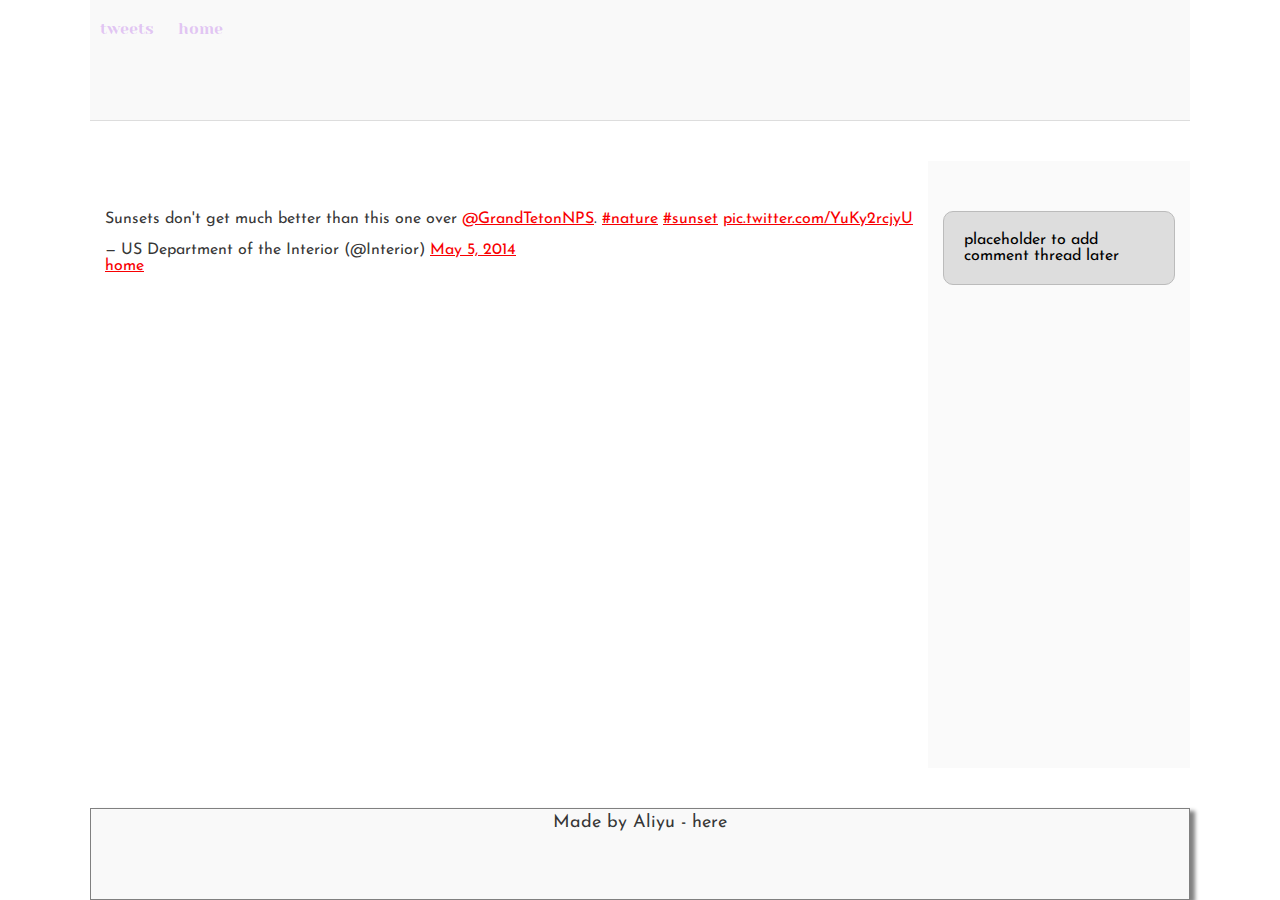
<file: css_basic/tweets.html>
<!DOCTYPE html>
<html lang="en">
<head>
    <meta charset="UTF-8">
    <meta name="viewport" content="width=device-width, initial-scale=1.0">
    <title>My ALX Site</title>
    <link href="base.css" rel="stylesheet">
    <link href="styles.css" rel="stylesheet">
</head>
<body>
    <header>
        <ul>
            <li><a href="tweets.html">tweets</a></li>
            <li><a href="index.html">home</a></li>
        </ul>
    </header>
    <main>
        <article>
            <blockquote class="twitter-tweet"><p lang="en" dir="ltr">Sunsets don&#39;t get much better than this one over <a href="https://twitter.com/GrandTetonNPS?ref_src=twsrc%5Etfw">@GrandTetonNPS</a>. <a href="https://twitter.com/hashtag/nature?src=hash&amp;ref_src=twsrc%5Etfw">#nature</a> <a href="https://twitter.com/hashtag/sunset?src=hash&amp;ref_src=twsrc%5Etfw">#sunset</a> <a href="http://t.co/YuKy2rcjyU">pic.twitter.com/YuKy2rcjyU</a></p>&mdash; US Department of the Interior (@Interior) <a href="https://twitter.com/Interior/status/463440424141459456?ref_src=twsrc%5Etfw">May 5, 2014</a></blockquote> <script async src="https://platform.twitter.com/widgets.js" charset="utf-8"></script> 
            <a href="index.html">home</a>
        </article>
        <aside>
            <p>placeholder to add comment thread later</p>
        </aside>
    </main>
    
    <footer>
        <p>Made by Aliyu - <a href="google.com" target="_blank">here</a></p>
    </footer>
</body>
</html>
</file>
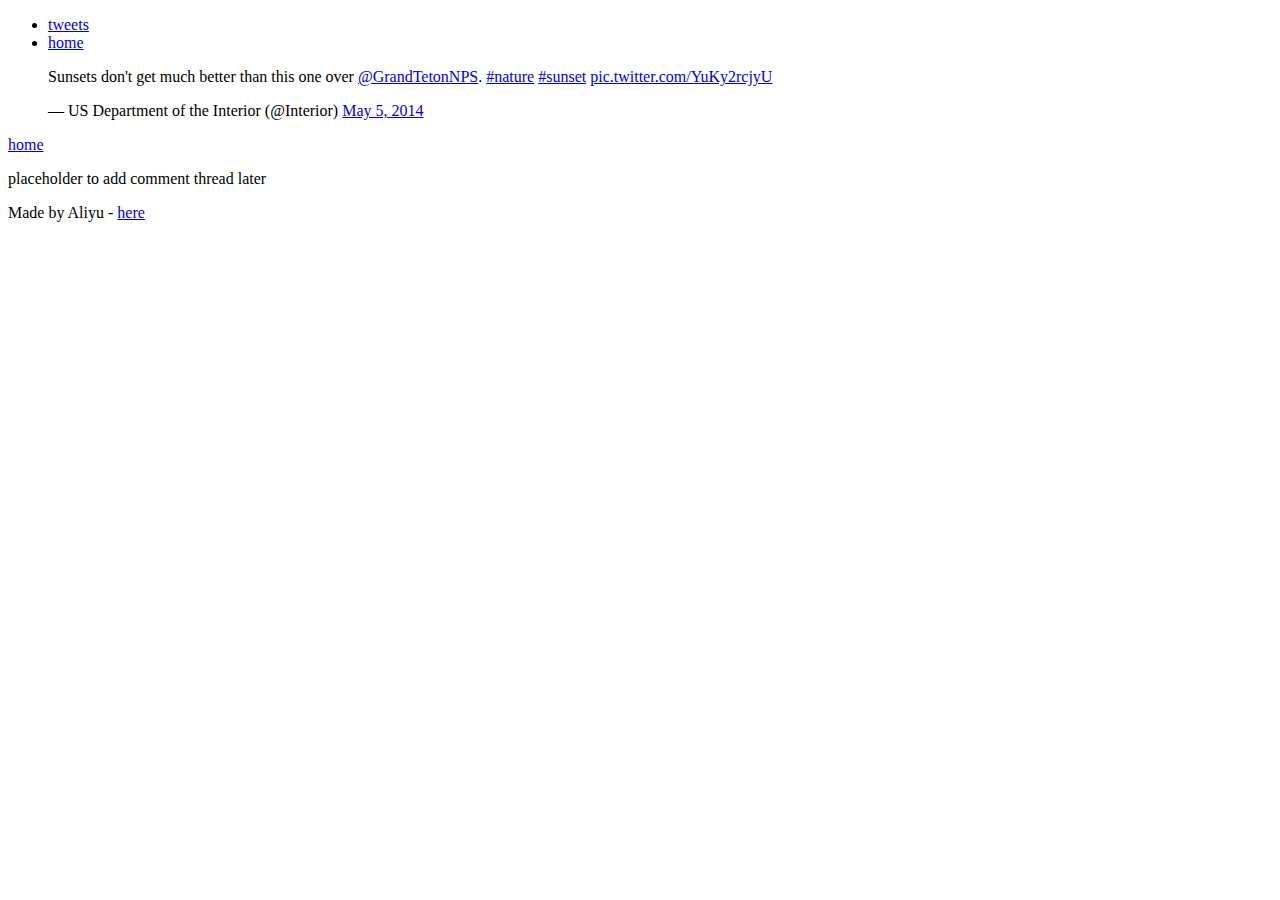
<file: html_basic/tweets.html>
<!DOCTYPE html>
<html lang="en">
<head>
    <meta charset="UTF-8">
    <meta name="viewport" content="width=device-width, initial-scale=1.0">
    <title>My ALX Site</title>
</head>
<body>
    <header>
        <ul>
            <li><a href="tweets.html">tweets</a></li>
            <li><a href="index.html">home</a></li>
        </ul>
    </header>
    <main>
        <article>
            <blockquote class="twitter-tweet"><p lang="en" dir="ltr">Sunsets don&#39;t get much better than this one over <a href="https://twitter.com/GrandTetonNPS?ref_src=twsrc%5Etfw">@GrandTetonNPS</a>. <a href="https://twitter.com/hashtag/nature?src=hash&amp;ref_src=twsrc%5Etfw">#nature</a> <a href="https://twitter.com/hashtag/sunset?src=hash&amp;ref_src=twsrc%5Etfw">#sunset</a> <a href="http://t.co/YuKy2rcjyU">pic.twitter.com/YuKy2rcjyU</a></p>&mdash; US Department of the Interior (@Interior) <a href="https://twitter.com/Interior/status/463440424141459456?ref_src=twsrc%5Etfw">May 5, 2014</a></blockquote> <script async src="https://platform.twitter.com/widgets.js" charset="utf-8"></script> 
            <a href="index.html">home</a>
        </article>
        <aside>
            <p>placeholder to add comment thread later</p>
        </aside>
    </main>
    
    <footer>
        <p>Made by Aliyu - <a href="google.com" target="_blank">here</a></p>
    </footer>
</body>
</html>
</file>
<file: css_basic/base.css>
/* Importing webfonts */
/* (If you're learning CSS, you should disregard that) */

@import url(https://fonts.googleapis.com/css?family=Yeseva+One);
@import url(https://fonts.googleapis.com/css?family=Josefin+Sans:400,700,700italic,400italic);


/* CSS reset rules */

html, body {
	height: 100%;
	min-height: 100%;
}
html, body, div, span, applet, object, iframe,
h1, h2, h3, h4, h5, h6, p, blockquote, pre,
a, abbr, acronym, address, big, cite, code,
del, dfn, img, ins, kbd, q, s, samp,
small, strike, sub, sup, tt, var,
b, u, i, center,
dl, dt, dd,
fieldset, form, label, legend,
table, caption, tbody, tfoot, thead, tr, th, td,
article, aside, canvas, details, embed, 
figure, figcaption, footer, header, hgroup, 
menu, nav, output, ruby, section, summary,
time, mark, audio, video {
	margin: 0;
	padding: 0;
	border: 0;
	font-size: 100%;
	font: inherit;
	vertical-align: baseline;
}
/* HTML5 display-role reset for older browsers */
article, aside, details, figcaption, figure, 
footer, header, hgroup, menu, nav, section {
	display: block;
}
body {
	line-height: 1;
}
blockquote, q {
	quotes: none;
}
blockquote:before, blockquote:after,
q:before, q:after {
	content: '';
	content: none;
}
table {
	border-collapse: collapse;
	border-spacing: 0;
}


/* Fonts and colors */

body {
	font-family: 'Josefin Sans', serif;
	color: rgba(0, 0, 0, 0.8);
}
h1, h2, h3, h4, h5, h6, header {
	font-family: 'Yeseva One', sans-serif;
}
article {
}
header {
	border-bottom: 1px solid rgb(221,221,221);
	transition: border-bottom-color 1s ease;
}
header a {
	color: rgba(0, 0, 0, 0.8);
}
aside {
	background: #FAFAFA;
}
aside p {
	border: 1px solid #bbb;
	background: #ddd;
	color: black;
}
footer a {
	color: rgba(0, 0, 0, 0.8);
}
a {
	color: #F80002;
}


/* Positioning and margins */

@media (min-width: 1100px) {
	body {
		width: 1100px;
		margin: 0 auto;
	}
}

article {
	padding: 50px 15px;
}
article > *:first-child {
	margin-top: 0;
}
aside {
	padding: 50px 15px;
}
header .right {
	float: right;
	margin: 0 10px 15px;
}


/* Header */
header {
	padding: 20px 0;
	height: 80px;
}
header ul {
	list-style: none;
	margin: 0;
	padding: 0;
}
header li {
	display: inline;
	vertical-align:middle;
}
header li:first-child {
	margin: 0;
}
header li a {
	margin: 0 10px;
}
header li.logo {
	font-size: 36px;
}
header a {
	text-decoration: none;
}


/* Aside */

aside p {
	border-radius: 10px;
	padding: 20px 20px;
}


/* Footer */

footer {
	padding: 5px 15px;
	height: 80px;
}


/* Text styles and margins */

p {
	margin-bottom: 15px;
}
h1 {
	font-size: 36px;
	margin: 40px 0 20px;
}
h2 {
	font-size: 32px;
	margin: 30px 0 15px;
}
h3 {
	font-size: 28px;
	margin: 25px 0 10px;
}
h4 {
	font-size: 20px;
	font-weight: bold;
	margin: 20px 0 10px;
}
h5 {
	font-size: 18px;
	font-weight: bold;
	margin: 15px 0 10px;
}
h6 {
	font-weight: bold;
	margin: 5px 0;
}

@media (max-width: 800px) {
  body.works_on_smartphone {
  	display: block;
  }
  body.works_on_smartphone main {
  	display: block;
  }
  header .right {
  	float: none;
  }
}
</file>
<file: css_basic/styles.css>
body {
    display: flex;
    flex-direction: column;

}

main {
    display: flex;
    flex-direction: row;
    flex: auto;
    margin-top: 40px;
    margin-bottom: 40px;

}


.article {
    flex: 2;
    overflow-y: auto;
}

aside {
    flex: 1;
    overflow-y: auto;
}


header {
    background-color: #8080800d;
}

ul li a {
    color: #9c2be240;
}

li a:hover {
    color: blueviolet;
}


footer {
    background-color: #8080800d; 
    border: 1px solid gray;
    box-shadow: 5px 3px 4px gray;
}

footer p {
    text-align: center;
    font-size: large;
}

footer p a {
    text-decoration: none;
}

footer p a:hover {
    color: skyblue;
}
</file>
